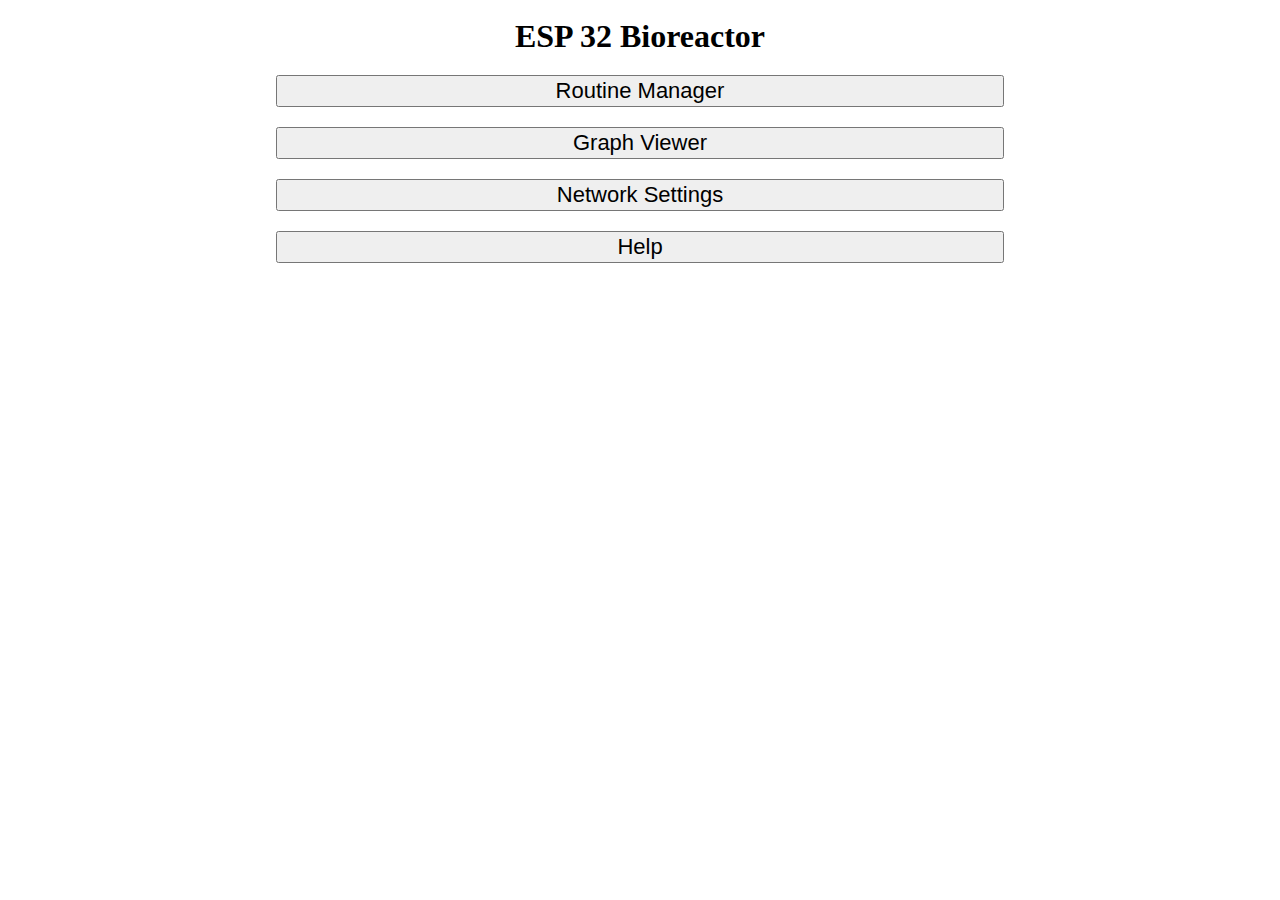
<file: data/index.html>
<!DOCTYPE html>

<html>
	<head>
		<title>
			ESP 32
		</title>
		<meta name="viewport" content="width=device-width, initial-scale=1.0">
		<link rel="stylesheet" href="styles.css">
	</head>
	<body>
		<h1 class="center">
			ESP 32 Bioreactor
		</h1>
		<div class="center"> 
			<button class="mainButton" onclick="location.href='./routineManager.html'">
				Routine Manager
			</button>
		</div>
		<div class="center"> 
			<button class="mainButton" onclick="location.href='https://thingspeak.com/'">
				Graph Viewer
			</button>
		</div>
		<div class="center" onclick="location.href='./networkSettings.html'"> 
			<button class="mainButton">
				Network Settings
			</button>
		</div>
		<div class="center"> 
			<button class="mainButton" onclick="location.href='./help.html'">
				Help
			</button>
		</div>
	</body>
</html>
</file>
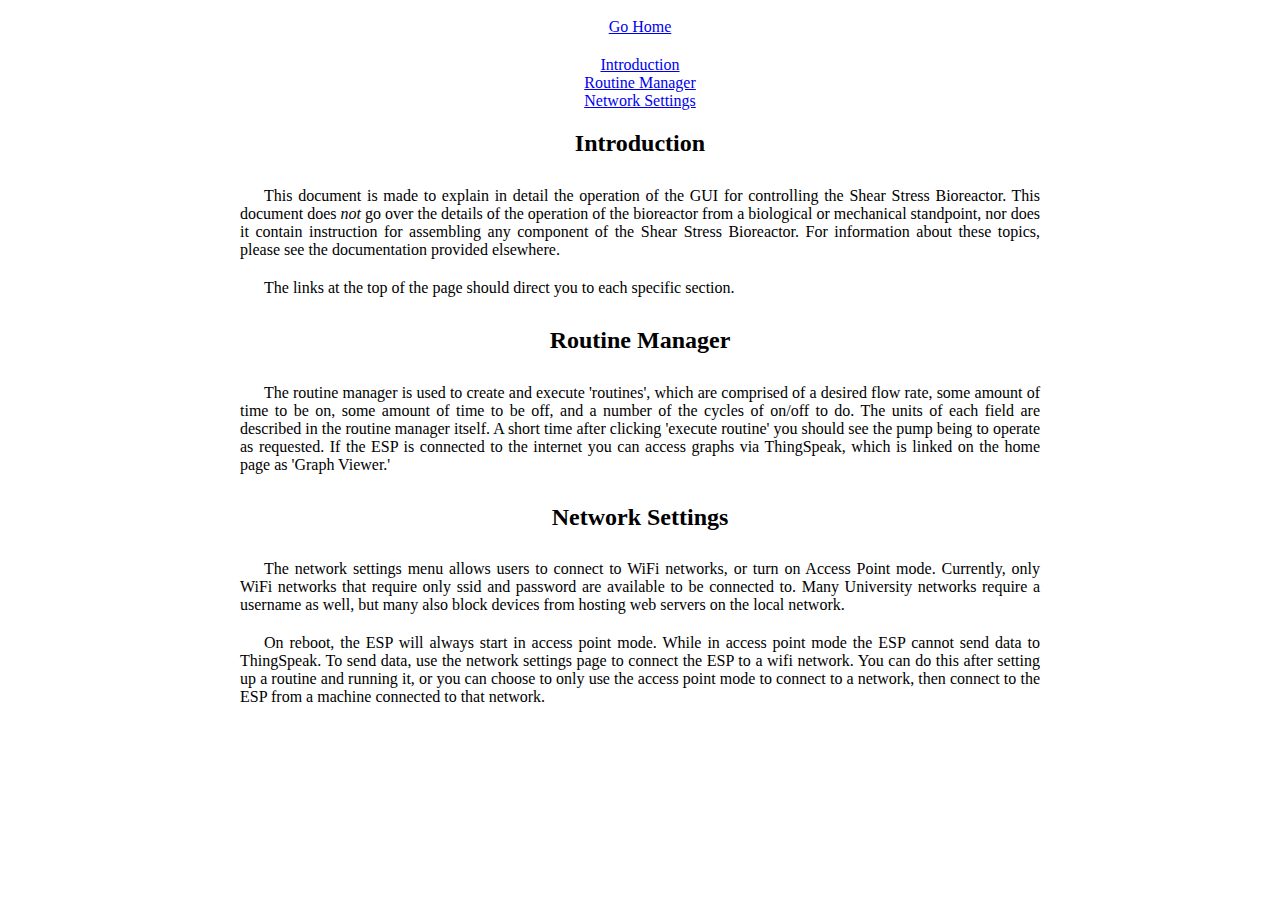
<file: data/help.html>
<!DOCTYPE html>

<html>
	<head>
		<title>
			ESP 32
		</title>
		<meta name="viewport" content="width=device-width, initial-scale=1.0">
		<link rel="stylesheet" href="styles.css">
	</head>
	<body>
		<div class="center">
			<a href="./index.html">Go Home</a>
		</div>
		<div class="center">

			<a href="./help.html#Introduction">Introduction</a><br>
			<a href="./help.html#RoutineManager">Routine Manager</a><br>
			<a href="./help.html#NetworkSettings">Network Settings</a><br>
			
			<a name="Introduction"></a>
			<h2>Introduction</h2>
			<p class="helpP">
				This document is made to explain in detail the operation of the GUI for controlling the Shear Stress Bioreactor.
				This document does <i>not</i> go over the details of the operation of the bioreactor from a biological or mechanical standpoint,
				nor does it contain instruction for assembling any component of the Shear Stress Bioreactor. For information about these topics, please see the documentation provided elsewhere.
			</p>
			<p class="helpP">
				The links at the top of the page should direct you to each specific section. 
			</p>
			<a name="RoutineManager"></a>
			<h2>Routine Manager</h2>
			<p class="helpP">
				The routine manager is used to create and execute 'routines', which are comprised of a desired flow rate, some amount of time to be on, some amount of time
				to be off, and a number of the cycles of on/off to do. The units of each field are described in the routine manager itself. 
				A short time after clicking 'execute routine' you should see the pump being to operate as requested. If the ESP is connected to the internet you can access graphs via ThingSpeak, which is linked on the home page as 'Graph Viewer.'
			</p>
			<a name="NetworkSettings"></a>
			<h2>Network Settings</h2>
			<p class="helpP">
				The network settings menu allows users to connect to WiFi networks, or turn on Access Point mode. Currently, only WiFi networks that
				require only ssid and password are available to be connected to. Many University networks require a username as well, but many also
				block devices from hosting web servers on the local network.
			</p>
			<p class="helpP">
				On reboot, the ESP will always start in access point mode. While in access point mode the ESP cannot send data to ThingSpeak.
				To send data, use the network settings page to connect the ESP to a wifi network. You can do this after setting up a routine and running it, or you can choose to only
				use the access point mode to connect to a network, then connect to the ESP from a machine connected to that network. 
			</p>
		</div>
	</body>
</html>
</file>
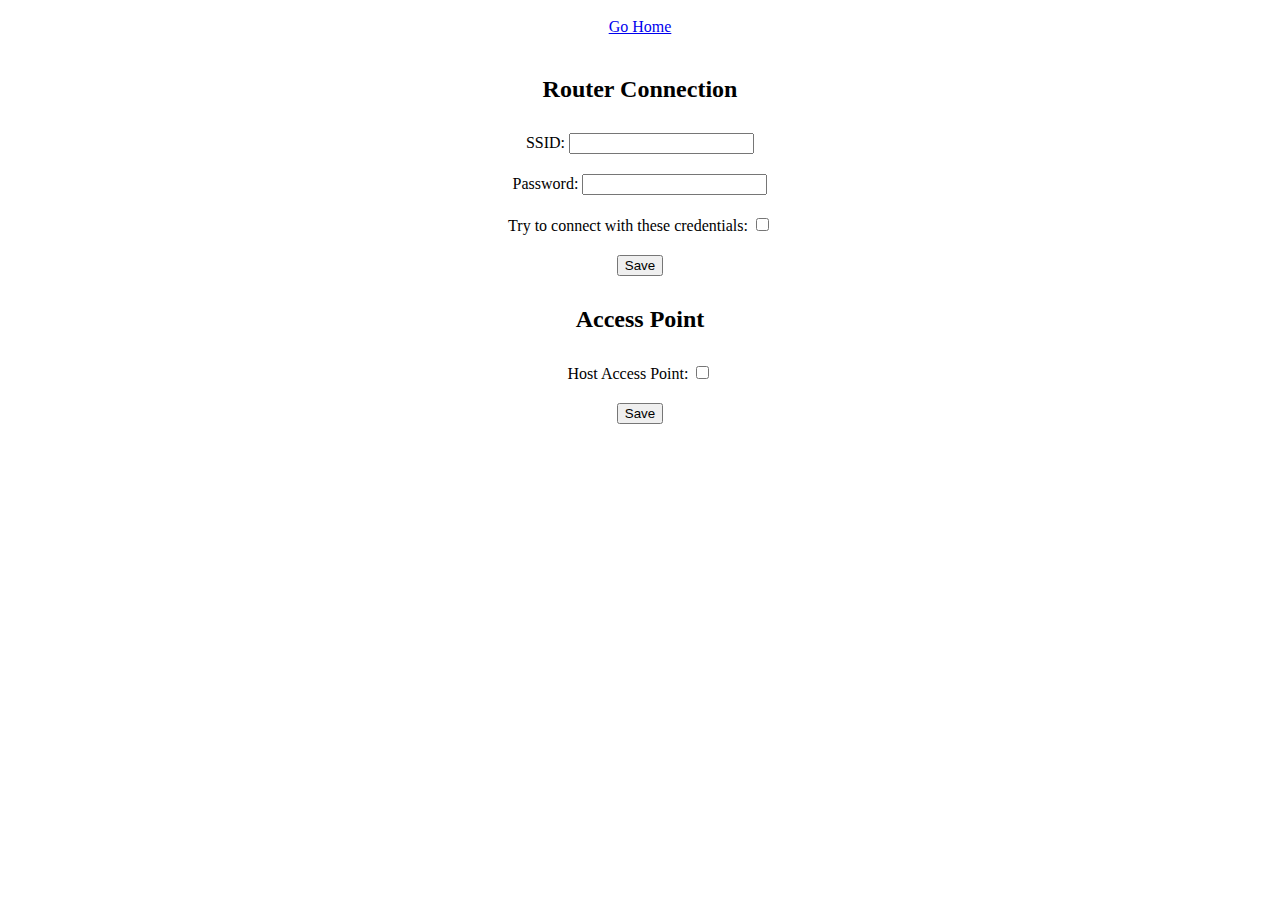
<file: data/networkSettings.html>
<!DOCTYPE html>

<html>
	<head>
		<title>
			ESP 32
		</title>
		<meta name="viewport" content="width=device-width, initial-scale=1.0">
		<link rel="stylesheet" href="styles.css">
	</head>
	<body>
		<div class="center">
			<a href="./index.html">Go Home</a>
		</div>
		<div class="center">
			<h2>
				Router Connection
			</h2>
			<form id="routerConnection" method="post" action="./networkSettingsRouterConnection">
				<div class="center">
					SSID: <input type="text" maxlength="33" name="ssid"><br>
				</div>
				<div class="center">
					Password: <input type="password" maxlength="64" name="password">
				</div>
				<div class="center">
					<label for="useThese">Try to connect with these credentials: </label>
					<input type="checkbox" id="useThese" name="useThese">
				</div>
				<div class="center">
					<input type="submit" value="Save">
				</div>
			</form>


			<h2>
				Access Point
			</h2>
			<form id="accessPoint" method="post" action="./networkSettingsAccessPoint">
				<div class="center">
					<label for="useTheseAP">Host Access Point: </label>
					<input type="checkbox" id="useTheseAP" name="useTheseAP">
				</div>
				<div class="center">
					<input type="submit" value="Save">
				</div>
			</form>
		</div>
	</body>
</html>
</file>
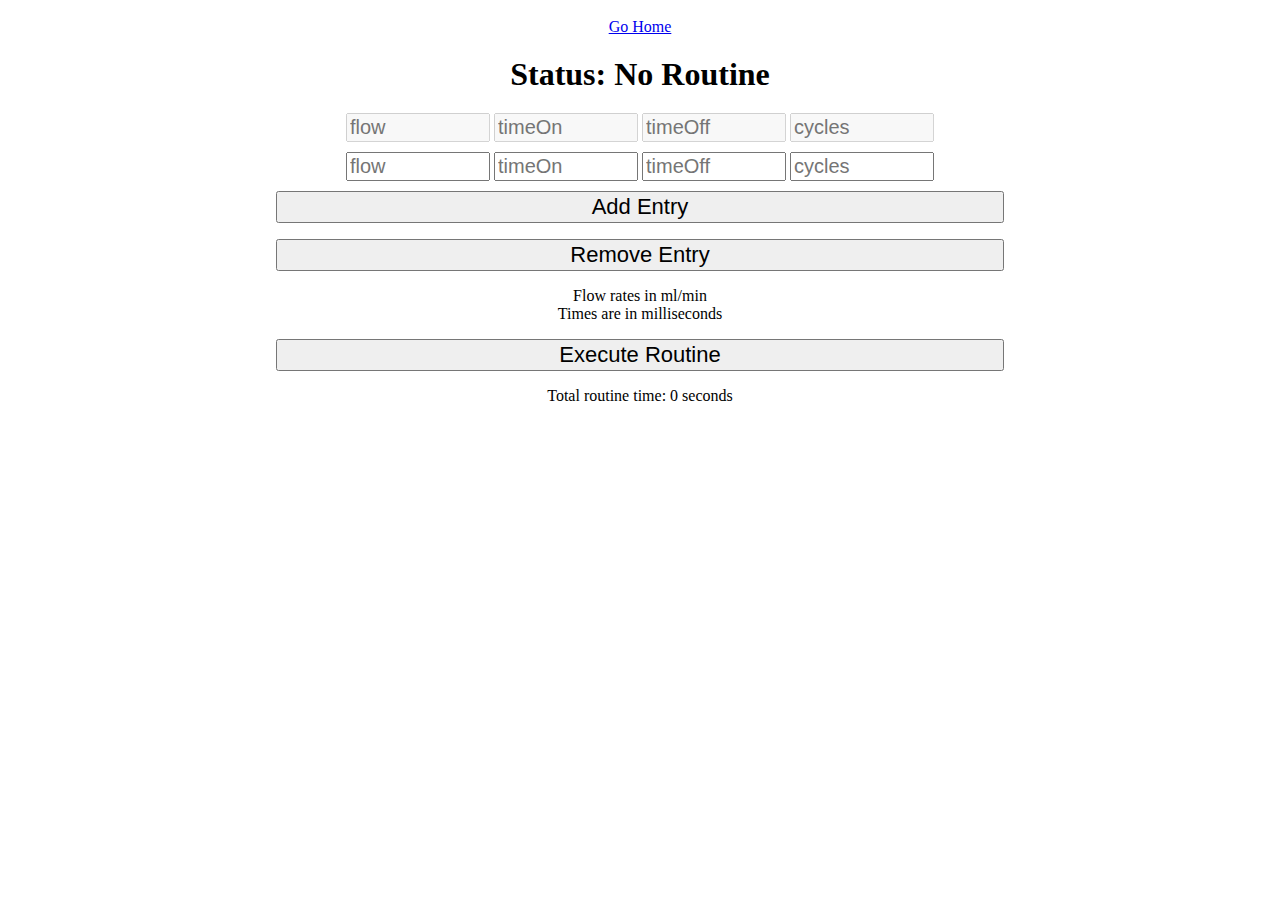
<file: data/routineManager.html>
<!DOCTYPE html>

<html>
	<head>
		<title>
			ESP 32
		</title>
		<meta name="viewport" content="width=device-width, initial-scale=1.0">
		<link rel="stylesheet" href="styles.css">
	</head>
	<body>
		<div class="center">
			<a href="./index.html">Go Home</a>
		</div>
		<script src="./common.js"></script>
			<h1 class="center" id="statusHeader">
			Status: No Routine
		</h1>
		<div class="center">
			<ul class="no-bullets" id="entries">
				<div class="routineManagerEntry" id="first">
					<input class="routineManagerInput" type="number" disabled placeholder="flow">
					<input class="routineManagerInput" type="number" disabled placeholder="timeOn">
					<input class="routineManagerInput" type="number" disabled placeholder="timeOff">
					<input class="routineManagerInput" type="number" disabled placeholder="cycles">
				</div>
				<div class="routineManagerEntry" id="entry0">
					<input class="routineManagerInput" type="number" placeholder="flow">
					<input class="routineManagerInput" type="number" placeholder="timeOn">
					<input class="routineManagerInput" type="number" placeholder="timeOff">
					<input class="routineManagerInput" type="number" placeholder="cycles">
				</div>

			</ul>
			<button class="mainButton" onclick="makeNewEntry()">
				Add Entry
			</button>
			<p></p>
			<button class="mainButton" onclick="removeEntry()">
				Remove Entry
			</button>
			<p>
				Flow rates in ml/min<br>
				Times are in milliseconds
			</p>
			<button class="mainButton" onclick="executeRoutine()">
				Execute Routine
			</button>
			<p id="routineTime">
				Total routine time: 0 seconds
			</p>
			<script src="./routineManager.js"></script>
		</div>
	</body>
</html>
</file>
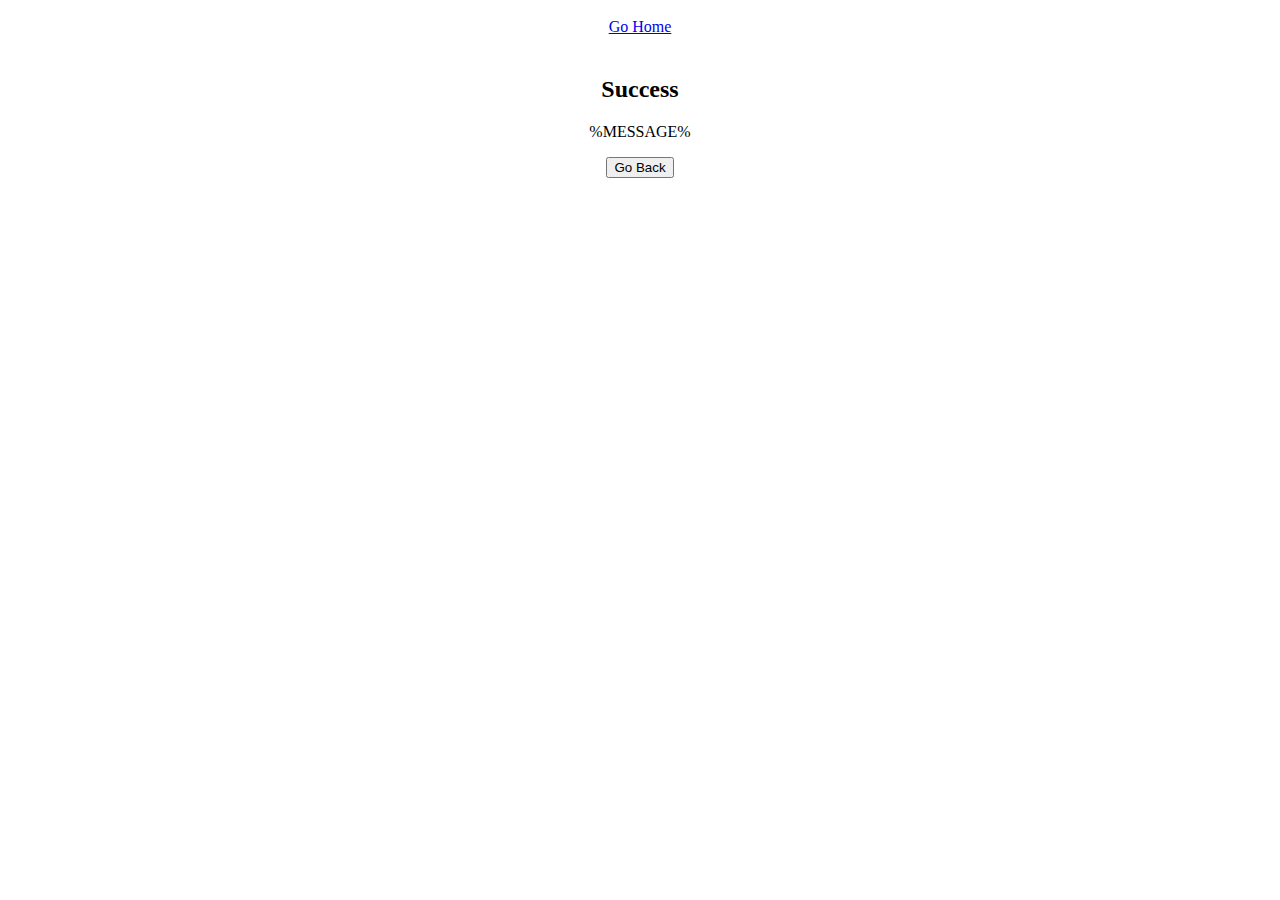
<file: data/success.html>
<!DOCTYPE html>

<html>
	<head>
		<title>
			ESP 32
		</title>
		<meta name="viewport" content="width=device-width, initial-scale=1.0">
		<meta charset="UTF-8">
		<link rel="stylesheet" href="styles.css">
	</head>
	<body>
		<div class="center">
			<a href="./index.html">Go Home</a>
		</div>
		<div class="center">
			<h2>
				Success
			</h2>
			<p>
				%MESSAGE%
			</p>
			<button onclick="history.back()">Go Back</button>
		</div>
	</body>
</html>
</file>
<file: data/styles.css>
.center {
	margin: auto;
	width: 96%;
	padding: 10px;
	text-align: center;
}

.mainButton {
	width: 60%;
	font-size: 22px;
}

ul.no-bullets {
	list-style-type: none; /* Remove bullets */
	padding: 0; /* Remove padding */
	margin: 0; /* Remove margins */
}

.routineManagerInput {
	width: 17%;
	font-size: 20px;
}
.routineManagerInputSmaller {
	width: 10%;
	font-size: 20px;
}

.routineManagerEntry {
	width: 98%;
	margin: auto;
	border: 2px;
	max-width: 800px;
	margin-bottom: 10px;
}

.helpP {
	max-width: 800px;
	margin: auto;
	width: 96%;
	padding: 10px;
	text-align: justify;
	text-indent: 3ch;
}

/* Chrome, Safari, Edge, Opera */
input::-webkit-outer-spin-button,
input::-webkit-inner-spin-button {
  -webkit-appearance: none;
  margin: 0;
}

/* Firefox */
input[type=number] {
  -moz-appearance: textfield;
}
</file>
